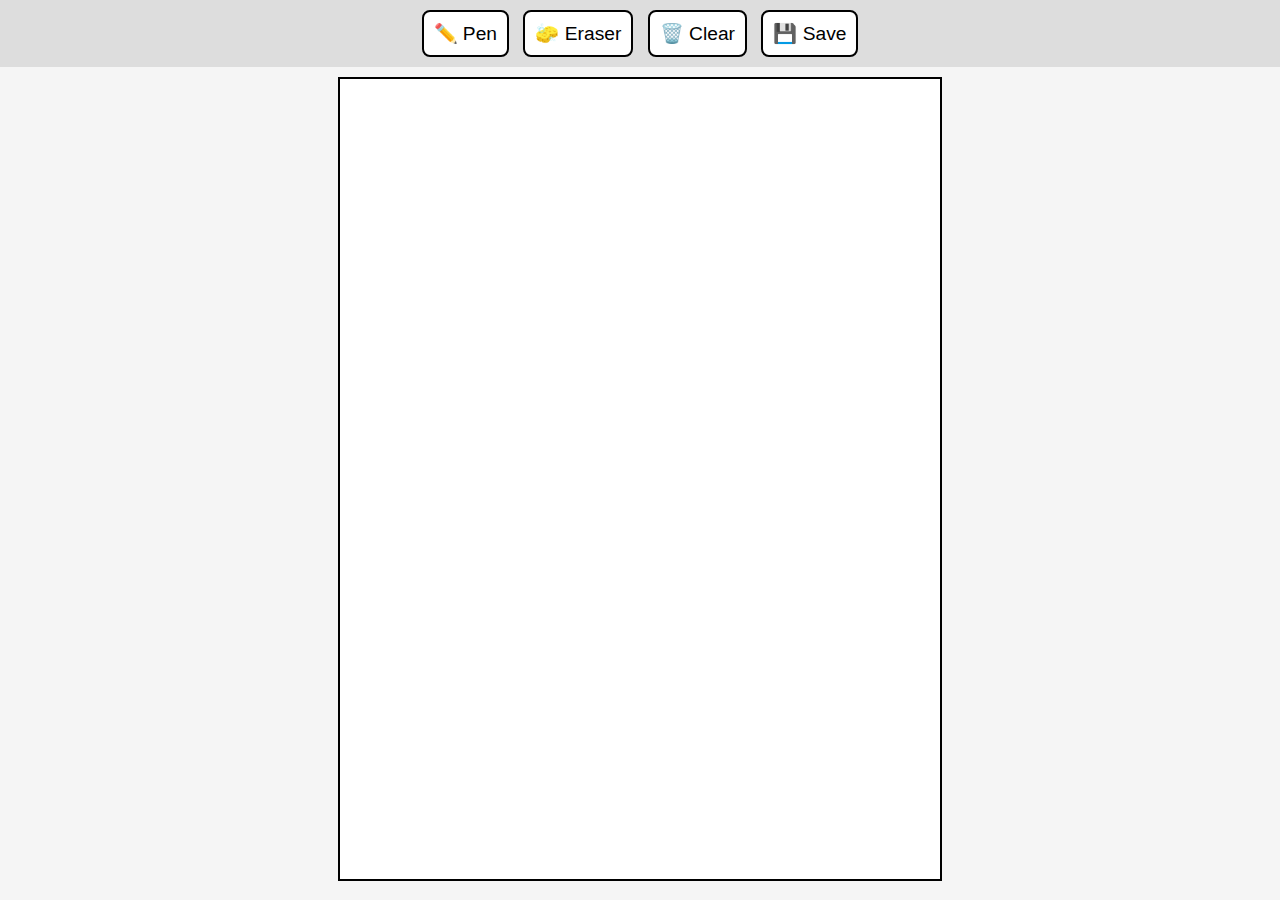
<file: notepad/index.html>
<!DOCTYPE html>
<html lang="en">
<head>
  <meta charset="UTF-8" />
  <meta name="viewport" content="width=device-width, initial-scale=1.0">
  <title>Kindle Notepad</title>
  <link rel="stylesheet" href="style.css">
</head>
<body>
  <div id="toolbar">
    <button onclick="setTool('pen')">✏️ Pen</button>
    <button onclick="setTool('eraser')">🧽 Eraser</button>
    <button onclick="clearCanvas()">🗑️ Clear</button>
    <button onclick="saveCanvas()">💾 Save</button>
  </div>

  <canvas id="draw" width="600" height="800"></canvas>

  <script src="notebook.js"></script>
</body>
</html>
</file>
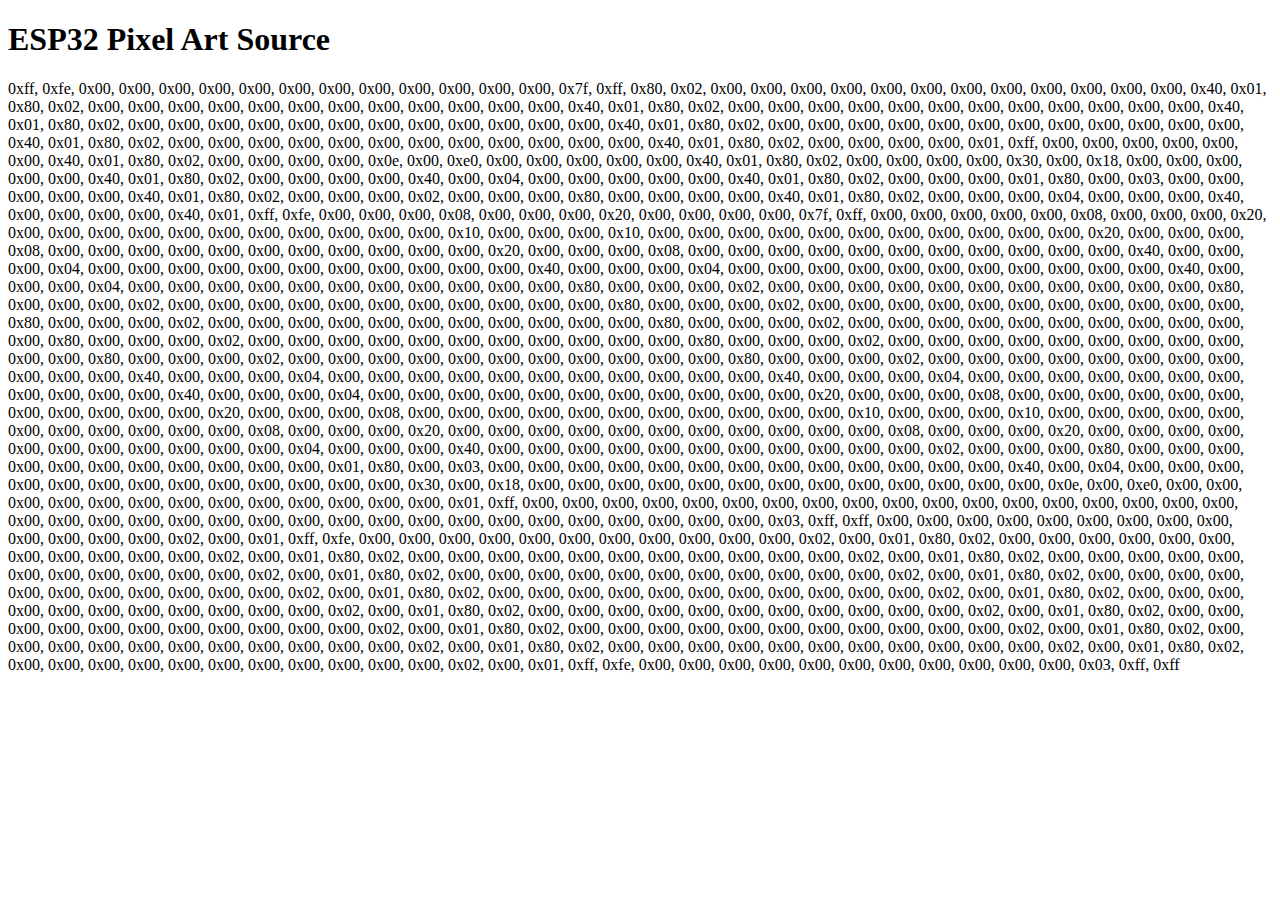
<file: esp_data.html>
<!DOCTYPE html>
<html lang="en">
<head>
  <meta charset="UTF-8" />
  <title>Pixel Art Data</title>
</head>
<body>
  <h1>ESP32 Pixel Art Source</h1> 
  
  <div id="esp-content">
    0xff, 0xfe, 0x00, 0x00, 0x00, 0x00, 0x00, 0x00, 0x00, 0x00, 0x00, 0x00, 0x00, 0x00, 0x7f, 0xff, 
0x80, 0x02, 0x00, 0x00, 0x00, 0x00, 0x00, 0x00, 0x00, 0x00, 0x00, 0x00, 0x00, 0x00, 0x40, 0x01, 
0x80, 0x02, 0x00, 0x00, 0x00, 0x00, 0x00, 0x00, 0x00, 0x00, 0x00, 0x00, 0x00, 0x00, 0x40, 0x01, 
0x80, 0x02, 0x00, 0x00, 0x00, 0x00, 0x00, 0x00, 0x00, 0x00, 0x00, 0x00, 0x00, 0x00, 0x40, 0x01, 
0x80, 0x02, 0x00, 0x00, 0x00, 0x00, 0x00, 0x00, 0x00, 0x00, 0x00, 0x00, 0x00, 0x00, 0x40, 0x01, 
0x80, 0x02, 0x00, 0x00, 0x00, 0x00, 0x00, 0x00, 0x00, 0x00, 0x00, 0x00, 0x00, 0x00, 0x40, 0x01, 
0x80, 0x02, 0x00, 0x00, 0x00, 0x00, 0x00, 0x00, 0x00, 0x00, 0x00, 0x00, 0x00, 0x00, 0x40, 0x01, 
0x80, 0x02, 0x00, 0x00, 0x00, 0x00, 0x01, 0xff, 0x00, 0x00, 0x00, 0x00, 0x00, 0x00, 0x40, 0x01, 
0x80, 0x02, 0x00, 0x00, 0x00, 0x00, 0x0e, 0x00, 0xe0, 0x00, 0x00, 0x00, 0x00, 0x00, 0x40, 0x01, 
0x80, 0x02, 0x00, 0x00, 0x00, 0x00, 0x30, 0x00, 0x18, 0x00, 0x00, 0x00, 0x00, 0x00, 0x40, 0x01, 
0x80, 0x02, 0x00, 0x00, 0x00, 0x00, 0x40, 0x00, 0x04, 0x00, 0x00, 0x00, 0x00, 0x00, 0x40, 0x01, 
0x80, 0x02, 0x00, 0x00, 0x00, 0x01, 0x80, 0x00, 0x03, 0x00, 0x00, 0x00, 0x00, 0x00, 0x40, 0x01, 
0x80, 0x02, 0x00, 0x00, 0x00, 0x02, 0x00, 0x00, 0x00, 0x80, 0x00, 0x00, 0x00, 0x00, 0x40, 0x01, 
0x80, 0x02, 0x00, 0x00, 0x00, 0x04, 0x00, 0x00, 0x00, 0x40, 0x00, 0x00, 0x00, 0x00, 0x40, 0x01, 
0xff, 0xfe, 0x00, 0x00, 0x00, 0x08, 0x00, 0x00, 0x00, 0x20, 0x00, 0x00, 0x00, 0x00, 0x7f, 0xff, 
0x00, 0x00, 0x00, 0x00, 0x00, 0x08, 0x00, 0x00, 0x00, 0x20, 0x00, 0x00, 0x00, 0x00, 0x00, 0x00, 
0x00, 0x00, 0x00, 0x00, 0x00, 0x10, 0x00, 0x00, 0x00, 0x10, 0x00, 0x00, 0x00, 0x00, 0x00, 0x00, 
0x00, 0x00, 0x00, 0x00, 0x00, 0x20, 0x00, 0x00, 0x00, 0x08, 0x00, 0x00, 0x00, 0x00, 0x00, 0x00, 
0x00, 0x00, 0x00, 0x00, 0x00, 0x20, 0x00, 0x00, 0x00, 0x08, 0x00, 0x00, 0x00, 0x00, 0x00, 0x00, 
0x00, 0x00, 0x00, 0x00, 0x00, 0x40, 0x00, 0x00, 0x00, 0x04, 0x00, 0x00, 0x00, 0x00, 0x00, 0x00, 
0x00, 0x00, 0x00, 0x00, 0x00, 0x40, 0x00, 0x00, 0x00, 0x04, 0x00, 0x00, 0x00, 0x00, 0x00, 0x00, 
0x00, 0x00, 0x00, 0x00, 0x00, 0x40, 0x00, 0x00, 0x00, 0x04, 0x00, 0x00, 0x00, 0x00, 0x00, 0x00, 
0x00, 0x00, 0x00, 0x00, 0x00, 0x80, 0x00, 0x00, 0x00, 0x02, 0x00, 0x00, 0x00, 0x00, 0x00, 0x00, 
0x00, 0x00, 0x00, 0x00, 0x00, 0x80, 0x00, 0x00, 0x00, 0x02, 0x00, 0x00, 0x00, 0x00, 0x00, 0x00, 
0x00, 0x00, 0x00, 0x00, 0x00, 0x80, 0x00, 0x00, 0x00, 0x02, 0x00, 0x00, 0x00, 0x00, 0x00, 0x00, 
0x00, 0x00, 0x00, 0x00, 0x00, 0x80, 0x00, 0x00, 0x00, 0x02, 0x00, 0x00, 0x00, 0x00, 0x00, 0x00, 
0x00, 0x00, 0x00, 0x00, 0x00, 0x80, 0x00, 0x00, 0x00, 0x02, 0x00, 0x00, 0x00, 0x00, 0x00, 0x00, 
0x00, 0x00, 0x00, 0x00, 0x00, 0x80, 0x00, 0x00, 0x00, 0x02, 0x00, 0x00, 0x00, 0x00, 0x00, 0x00, 
0x00, 0x00, 0x00, 0x00, 0x00, 0x80, 0x00, 0x00, 0x00, 0x02, 0x00, 0x00, 0x00, 0x00, 0x00, 0x00, 
0x00, 0x00, 0x00, 0x00, 0x00, 0x80, 0x00, 0x00, 0x00, 0x02, 0x00, 0x00, 0x00, 0x00, 0x00, 0x00, 
0x00, 0x00, 0x00, 0x00, 0x00, 0x80, 0x00, 0x00, 0x00, 0x02, 0x00, 0x00, 0x00, 0x00, 0x00, 0x00, 
0x00, 0x00, 0x00, 0x00, 0x00, 0x40, 0x00, 0x00, 0x00, 0x04, 0x00, 0x00, 0x00, 0x00, 0x00, 0x00, 
0x00, 0x00, 0x00, 0x00, 0x00, 0x40, 0x00, 0x00, 0x00, 0x04, 0x00, 0x00, 0x00, 0x00, 0x00, 0x00, 
0x00, 0x00, 0x00, 0x00, 0x00, 0x40, 0x00, 0x00, 0x00, 0x04, 0x00, 0x00, 0x00, 0x00, 0x00, 0x00, 
0x00, 0x00, 0x00, 0x00, 0x00, 0x20, 0x00, 0x00, 0x00, 0x08, 0x00, 0x00, 0x00, 0x00, 0x00, 0x00, 
0x00, 0x00, 0x00, 0x00, 0x00, 0x20, 0x00, 0x00, 0x00, 0x08, 0x00, 0x00, 0x00, 0x00, 0x00, 0x00, 
0x00, 0x00, 0x00, 0x00, 0x00, 0x10, 0x00, 0x00, 0x00, 0x10, 0x00, 0x00, 0x00, 0x00, 0x00, 0x00, 
0x00, 0x00, 0x00, 0x00, 0x00, 0x08, 0x00, 0x00, 0x00, 0x20, 0x00, 0x00, 0x00, 0x00, 0x00, 0x00, 
0x00, 0x00, 0x00, 0x00, 0x00, 0x08, 0x00, 0x00, 0x00, 0x20, 0x00, 0x00, 0x00, 0x00, 0x00, 0x00, 
0x00, 0x00, 0x00, 0x00, 0x00, 0x04, 0x00, 0x00, 0x00, 0x40, 0x00, 0x00, 0x00, 0x00, 0x00, 0x00, 
0x00, 0x00, 0x00, 0x00, 0x00, 0x02, 0x00, 0x00, 0x00, 0x80, 0x00, 0x00, 0x00, 0x00, 0x00, 0x00, 
0x00, 0x00, 0x00, 0x00, 0x00, 0x01, 0x80, 0x00, 0x03, 0x00, 0x00, 0x00, 0x00, 0x00, 0x00, 0x00, 
0x00, 0x00, 0x00, 0x00, 0x00, 0x00, 0x40, 0x00, 0x04, 0x00, 0x00, 0x00, 0x00, 0x00, 0x00, 0x00, 
0x00, 0x00, 0x00, 0x00, 0x00, 0x00, 0x30, 0x00, 0x18, 0x00, 0x00, 0x00, 0x00, 0x00, 0x00, 0x00, 
0x00, 0x00, 0x00, 0x00, 0x00, 0x00, 0x0e, 0x00, 0xe0, 0x00, 0x00, 0x00, 0x00, 0x00, 0x00, 0x00, 
0x00, 0x00, 0x00, 0x00, 0x00, 0x00, 0x01, 0xff, 0x00, 0x00, 0x00, 0x00, 0x00, 0x00, 0x00, 0x00, 
0x00, 0x00, 0x00, 0x00, 0x00, 0x00, 0x00, 0x00, 0x00, 0x00, 0x00, 0x00, 0x00, 0x00, 0x00, 0x00, 
0x00, 0x00, 0x00, 0x00, 0x00, 0x00, 0x00, 0x00, 0x00, 0x00, 0x00, 0x00, 0x00, 0x03, 0xff, 0xff, 
0x00, 0x00, 0x00, 0x00, 0x00, 0x00, 0x00, 0x00, 0x00, 0x00, 0x00, 0x00, 0x00, 0x02, 0x00, 0x01, 
0xff, 0xfe, 0x00, 0x00, 0x00, 0x00, 0x00, 0x00, 0x00, 0x00, 0x00, 0x00, 0x00, 0x02, 0x00, 0x01, 
0x80, 0x02, 0x00, 0x00, 0x00, 0x00, 0x00, 0x00, 0x00, 0x00, 0x00, 0x00, 0x00, 0x02, 0x00, 0x01, 
0x80, 0x02, 0x00, 0x00, 0x00, 0x00, 0x00, 0x00, 0x00, 0x00, 0x00, 0x00, 0x00, 0x02, 0x00, 0x01, 
0x80, 0x02, 0x00, 0x00, 0x00, 0x00, 0x00, 0x00, 0x00, 0x00, 0x00, 0x00, 0x00, 0x02, 0x00, 0x01, 
0x80, 0x02, 0x00, 0x00, 0x00, 0x00, 0x00, 0x00, 0x00, 0x00, 0x00, 0x00, 0x00, 0x02, 0x00, 0x01, 
0x80, 0x02, 0x00, 0x00, 0x00, 0x00, 0x00, 0x00, 0x00, 0x00, 0x00, 0x00, 0x00, 0x02, 0x00, 0x01, 
0x80, 0x02, 0x00, 0x00, 0x00, 0x00, 0x00, 0x00, 0x00, 0x00, 0x00, 0x00, 0x00, 0x02, 0x00, 0x01, 
0x80, 0x02, 0x00, 0x00, 0x00, 0x00, 0x00, 0x00, 0x00, 0x00, 0x00, 0x00, 0x00, 0x02, 0x00, 0x01, 
0x80, 0x02, 0x00, 0x00, 0x00, 0x00, 0x00, 0x00, 0x00, 0x00, 0x00, 0x00, 0x00, 0x02, 0x00, 0x01, 
0x80, 0x02, 0x00, 0x00, 0x00, 0x00, 0x00, 0x00, 0x00, 0x00, 0x00, 0x00, 0x00, 0x02, 0x00, 0x01, 
0x80, 0x02, 0x00, 0x00, 0x00, 0x00, 0x00, 0x00, 0x00, 0x00, 0x00, 0x00, 0x00, 0x02, 0x00, 0x01, 
0x80, 0x02, 0x00, 0x00, 0x00, 0x00, 0x00, 0x00, 0x00, 0x00, 0x00, 0x00, 0x00, 0x02, 0x00, 0x01, 
0x80, 0x02, 0x00, 0x00, 0x00, 0x00, 0x00, 0x00, 0x00, 0x00, 0x00, 0x00, 0x00, 0x02, 0x00, 0x01, 
0x80, 0x02, 0x00, 0x00, 0x00, 0x00, 0x00, 0x00, 0x00, 0x00, 0x00, 0x00, 0x00, 0x02, 0x00, 0x01, 
0xff, 0xfe, 0x00, 0x00, 0x00, 0x00, 0x00, 0x00, 0x00, 0x00, 0x00, 0x00, 0x00, 0x03, 0xff, 0xff
    </div>

</body>
</html>
</file>
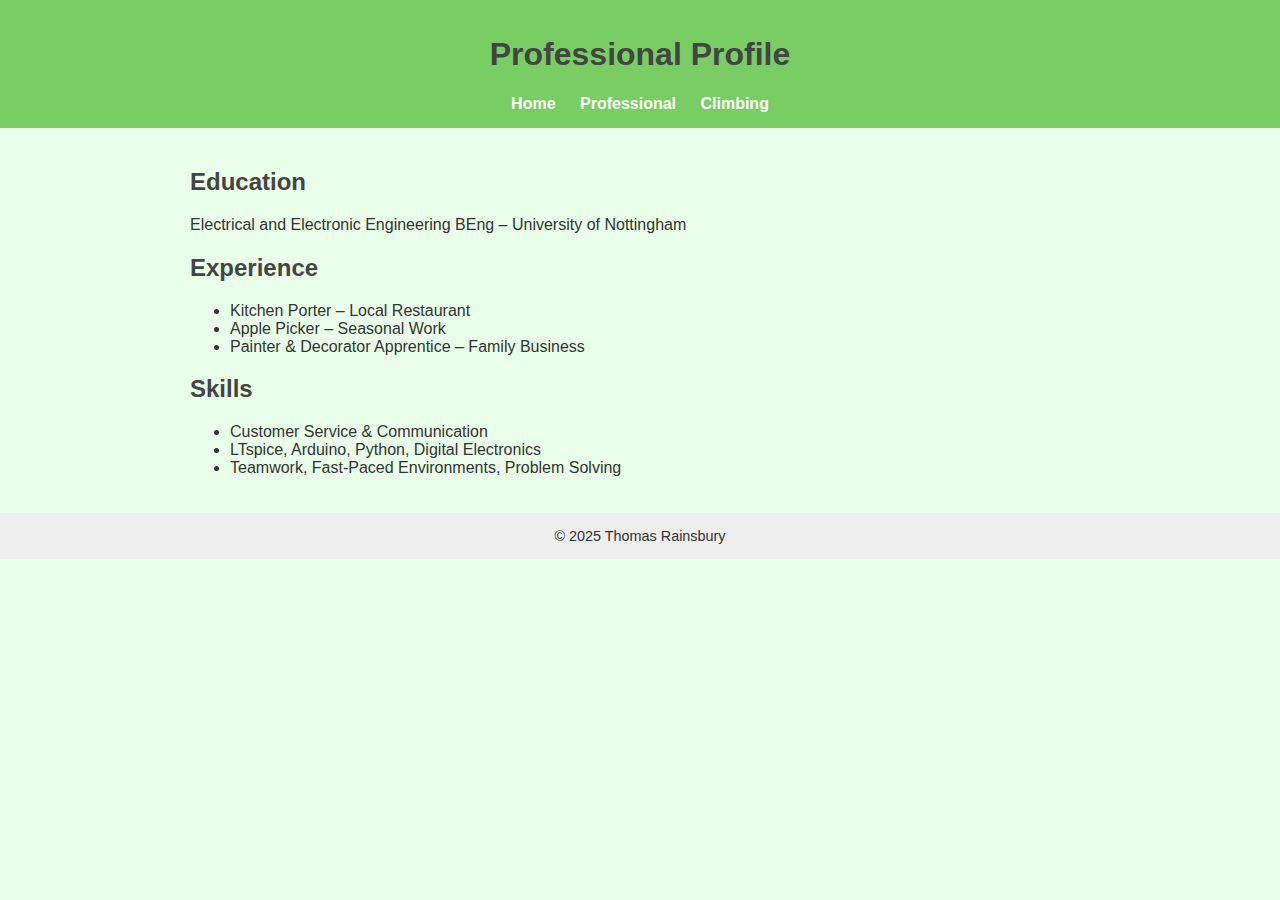
<file: professional.html>
<!DOCTYPE html>
<html lang="en">
<head>
  <meta charset="UTF-8" />
  <meta name="viewport" content="width=device-width, initial-scale=1.0"/>
  <title>Professional Info | Thomas Rainsbury</title>
  <link rel="stylesheet" href="style.css" />
</head>
<body>
  <header>
    <h1>Professional Profile</h1>
    <nav>
      <a href="index.html">Home</a>
      <a href="professional.html">Professional</a>
      <a href="climbing.html">Climbing</a>
    </nav>
  </header>

  <main class="container">
    <h2>Education</h2>
    <p>Electrical and Electronic Engineering BEng – University of Nottingham</p>

    <h2>Experience</h2>
    <ul>
      <li>Kitchen Porter – Local Restaurant</li>
      <li>Apple Picker – Seasonal Work</li>
      <li>Painter & Decorator Apprentice – Family Business</li>
    </ul>

    <h2>Skills</h2>
    <ul>
      <li>Customer Service & Communication</li>
      <li>LTspice, Arduino, Python, Digital Electronics</li>
      <li>Teamwork, Fast-Paced Environments, Problem Solving</li>
    </ul>
  </main>

  <footer>
    &copy; 2025 Thomas Rainsbury
  </footer>
</body>
</html>
</file>
<file: notepad/style.css>
body {
  margin: 0;
  background: #f5f5f5;
  font-family: sans-serif;
  text-align: center;
}

#toolbar {
  background: #ddd;
  padding: 10px;
  position: sticky;
  top: 0;
  z-index: 10;
}

button {
  font-size: 1.2em;
  margin: 0 5px;
  padding: 10px;
  background: #fff;
  border: 2px solid #000;
  border-radius: 8px;
}

canvas {
  background: #fff;
  border: 2px solid #000;
  touch-action: none;
  margin-top: 10px;
}
</file>
<file: style.css>
body {
  font-family: Arial, sans-serif;
  margin: 0;
  padding: 0;
  background: #eaffe9;
  color: #333;
}

header {
  background: #78cd63;
  color: white;
  padding: 15px 0;
  text-align: center;
}

nav {
  margin-top: 10px;
}

nav a {
  margin: 0 10px;
  color: #fff;
  text-decoration: none;
  font-weight: bold;
}

nav a:hover {
  text-decoration: underline;
}

.container {
  max-width: 900px;
  margin: auto;
  padding: 20px;
}

h1, h2 {
  color: #444;
}

footer {
  text-align: center;
  padding: 15px;
  background: #eee;
  font-size: 0.9em;
}

figure {
  margin: 20px 0;
  text-align: center;
}

figure img {
  max-width: 100%;
  height: auto;
  border-radius: 8px;
  box-shadow: 0 2px 6px rgba(0, 0, 0, 0.15);
}

figcaption {
  font-size: 0.95em;
  color: #555;
  margin-top: 8px;
}
</file>
